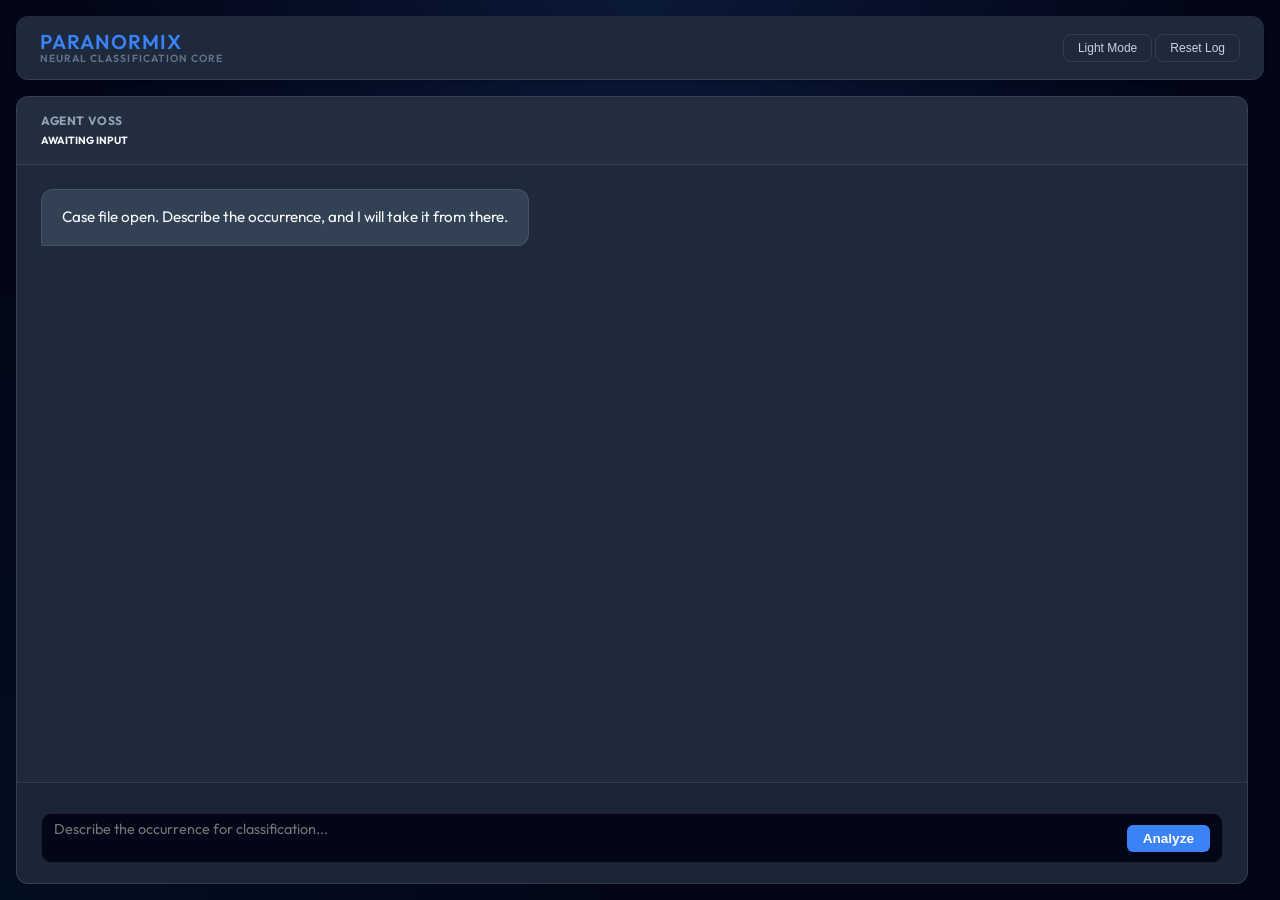
<file: src/frontend/index.html>
<!doctype html>
<html lang="en">
<head>
    <meta charset="UTF-8" />
    <meta name="viewport" content="width=device-width, initial-scale=1.0" />
    <title>Paranormix | Diagnostic Terminal</title>

    <link rel="stylesheet" href="style.css?v=7.1.1" />

    <link href="https://fonts.googleapis.com/css2?family=Outfit:wght@300;400;600&family=JetBrains+Mono:wght@400;700&display=swap" rel="stylesheet" />
</head>

<body>
<div class="app-shell">

    <!-- HEADER -->
    <header class="main-header">
        <div class="brand">
            <span class="logo-text">PARANORMIX</span>
            <span class="logo-sub">Neural Classification Core</span>
        </div>

        <div class="header-metadata mono" id="sessionHeader">
            <!-- Injected -->
        </div>

        <div class="header-controls">
            <button id="themeToggle" class="reset-link">Light Mode</button>
            <button id="resetBtn" class="reset-link">Reset Log</button>
        </div>
    </header>


    <!-- MAIN LAYOUT -->
    <main class="main-layout" id="mainGrid">

        <!-- LEFT PANEL -->
        <section class="research-panel">

            <div class="panel-header flex-between">
                <h2>Agent Voss</h2>
                <span class="status-indicator" id="analystStatus">Awaiting Input</span>
            </div>

            <div id="chatContainer" class="terminal-output analyst-scroll">
                <!-- Chat messages -->
            </div>

            <div class="interrogation-input-group">

                <div id="suggestedPrompts" class="prompt-suggestions"></div>

                <div class="input-wrapper">
                    <textarea id="userInput"
                              placeholder="Describe the occurrence for classification..."
                              rows="2"></textarea>

                    <button id="sendBtn" class="primary-action">
                        <span>Analyze</span>
                    </button>
                </div>
            </div>
        </section>


        <!-- RIGHT PANEL -->
        <section id="metricPanel" class="research-panel">

            <div class="panel-header">
                <h2>Diagnostic Dashboard</h2>
            </div>

            <div id="diagnosticDashboard" class="axial-scroll">
                <!-- Injected -->
            </div>

        </section>
    </main>
</div>


<!-- DASHBOARD TEMPLATE -->
<template id="dashboardTemplate">

    <div class="axial-report">

        <!-- RESULT -->
        <div class="axial-section">
            <div class="metric-row">

                <div class="metric-block">
                    <span class="label-mono">Classification Result</span>
                    <h1 id="dashPrediction" class="prediction-text">--</h1>
                </div>

                <div class="metric-block align-right">
                    <span class="label-mono">Confidence Level</span>
                    <div id="dashBand" class="band-indicator">--</div>
                </div>

            </div>

            <div id="dashConfidence" class="stability-text">
                --
            </div>
        </div>


        <!-- ML PROBABILITIES -->
        <div class="axial-section">
            <h3 class="section-title">ML Probability Distribution</h3>
            <div id="mlProbs" class="chart-box"></div>
        </div>


        <!-- EVIDENCE -->
        <div class="axial-section">
            <h3 class="section-title">Extracted Evidence Markers</h3>
            <div id="evidenceList" class="ranked-list"></div>
        </div>


        <!-- SIGNAL COMPETITION -->
        <div class="axial-section">
            <h3 class="section-title">Signal Competition Analysis</h3>

            <div class="signal-group">
                <h4 class="small">Lower-Scoring Signals</h4>
                <ul id="ignoredSignals" class="signal-list negative"></ul>
            </div>
        </div>

        <!-- MODEL PERF -->
        <div class="axial-section">
            <h3 class="section-title">Model Reliability Baseline (Test Metrics)</h3>
            <div id="modelMetricsGrid" class="metrics-grid"></div>
        </div>


        <!-- SESSION META -->
        <div class="session-audit mono">
            <span>
                ANALYSIS COMPLETE |
                WORD_COUNT: <span id="dashWordCount">0</span>
            </span>
        </div>

    </div>

</template>


<script src="app.js?v=7.2.1"></script>
</body>
</html>
</file>
<file: src/frontend/style.css>
@import url('https://fonts.googleapis.com/css2?family=Outfit:wght@300;400;600&family=JetBrains+Mono:wght@400;700&display=swap');

:root {
  /* Technical Slate Palette */
  --bg-dark: #0f172a;
  --bg-deep: #020617;
  --surface: #1e293b;
  --surface-hover: #334155;
  --border: rgba(255, 255, 255, 0.1);
  --border-active: #3b82f6;
  
  --primary: #3b82f6; 
  --primary-glow: rgba(59, 130, 246, 0.2);
  --secondary: #94a3b8;
  --accent: #06b6d4; 

  --text-main: #f8fafc;
  --text-dim: #cbd5e1;
  --text-muted: #64748b;

  /* Status Colors */
  --band-high: #22c55e;
  --band-mod: #eab308;
  --band-low: #ef4444;

  /* Elevation */
  --shadow-sm: 0 1px 2px 0 rgb(0 0 0 / 0.05);
  --shadow-md: 0 4px 6px -1px rgb(0 0 0 / 0.1), 0 2px 4px -2px rgb(0 0 0 / 0.1);
  --shadow-lg: 0 10px 15px -3px rgb(0 0 0 / 0.1), 0 4px 6px -4px rgb(0 0 0 / 0.1);

  /* Fonts */
  --font-body: 'Outfit', sans-serif;
  --font-mono: 'JetBrains Mono', monospace;

  /* Transition */
  --theme-transition: background-color 0.3s ease, color 0.3s ease, border-color 0.3s ease, box-shadow 0.3s ease;
}

body.light-mode {
  --bg-dark: #f8fafc;
  --bg-deep: #f1f5f9;
  --surface: #ffffff;
  --surface-hover: #f1f5f9;
  --border: rgba(15, 23, 42, 0.1);
  --border-active: #3b82f6;
  
  --primary: #2563eb; 
  --primary-glow: rgba(37, 99, 235, 0.1);
  --secondary: #64748b;
  --accent: #0891b2; 

  --text-main: #0f172a;
  --text-dim: #334155;
  --text-muted: #64748b;

  --shadow-sm: 0 1px 2px 0 rgb(0 0 0 / 0.05);
  --shadow-md: 0 4px 6px -1px rgb(0 0 0 / 0.05), 0 2px 4px -2px rgb(0 0 0 / 0.05);
  --shadow-lg: 0 10px 15px -3px rgb(0 0 0 / 0.05), 0 4px 6px -4px rgb(0 0 0 / 0.05);
}

* {
  box-sizing: border-box;
  margin: 0;
  padding: 0;
}

body {
  background-color: var(--bg-deep);
  background-image: 
    radial-gradient(circle at 50% 0%, rgba(59, 130, 246, 0.15) 0%, transparent 50%),
    radial-gradient(circle at 0% 100%, rgba(6, 182, 212, 0.05) 0%, transparent 40%);
  background-attachment: fixed;
  color: var(--text-main);
  font-family: var(--font-body);
  height: 100vh;
  overflow: hidden;
  -webkit-font-smoothing: antialiased;
  transition: var(--theme-transition);
}

body.light-mode {
  background-image: 
    radial-gradient(circle at 50% 0%, rgba(59, 130, 246, 0.08) 0%, transparent 50%),
    radial-gradient(circle at 0% 100%, rgba(6, 182, 212, 0.03) 0%, transparent 40%);
}

.mono {
  font-family: var(--font-mono);
  font-size: 0.85em;
}

/* App Shell */
.app-shell {
  display: flex;
  flex-direction: column;
  height: 100vh;
  padding: 1rem;
  gap: 1rem;
}

.main-header {
  height: 64px;
  background: var(--surface);
  border-bottom: 1px solid var(--border);
  border-radius: 12px;
  display: flex;
  justify-content: space-between;
  align-items: center;
  padding: 0 1.5rem;
  flex-shrink: 0;
  box-shadow: var(--shadow-md);
  transition: var(--theme-transition);
}

.brand {
  display: flex;
  flex-direction: column;
  line-height: 1.1;
}

.logo-text {
  font-weight: 600;
  font-size: 1.25rem;
  letter-spacing: 0.05em;
  color: var(--primary);
}

.logo-sub {
  font-size: 0.65rem;
  text-transform: uppercase;
  letter-spacing: 0.1em;
  color: var(--text-muted);
  font-weight: 600;
}

.reset-link {
  background: transparent;
  border: 1px solid var(--border);
  color: var(--text-dim);
  padding: 6px 14px;
  border-radius: 8px;
  font-size: 0.75rem;
  cursor: pointer;
  transition: all 0.2s ease;
}

.reset-link:hover {
  background: var(--surface-hover);
  border-color: var(--primary);
  color: var(--primary);
}

/* Main Layout */
.main-layout {
  display: grid;
  grid-template-columns: 1fr 0px;
  flex: 1;
  gap: 1rem;
  overflow: hidden;
  transition: all 0.5s cubic-bezier(0.4, 0, 0.2, 1);
}

.main-layout.axial-active {
  grid-template-columns: 1fr 400px;
}

.research-panel {
  display: flex;
  flex-direction: column;
  background: var(--surface);
  border: 1px solid var(--border);
  border-radius: 12px;
  overflow: hidden;
  box-shadow: var(--shadow-lg);
  transition: var(--theme-transition);
}

.panel-header {
  padding: 1rem 1.5rem;
  background: rgba(255, 255, 255, 0.02);
  border-bottom: 1px solid var(--border);
}

.panel-header h2 {
  font-size: 0.75rem;
  font-weight: 700;
  color: var(--secondary);
  text-transform: uppercase;
  letter-spacing: 0.05em;
}

/* Scroll Areas */
.analyst-scroll, .axial-scroll {
  flex: 1;
  overflow-y: auto;
  padding: 1.5rem;
}

.analyst-scroll::-webkit-scrollbar, .axial-scroll::-webkit-scrollbar {
  width: 4px;
}
.analyst-scroll::-webkit-scrollbar-thumb, .axial-scroll::-webkit-scrollbar-thumb {
  background: var(--border);
  border-radius: 10px;
}

/* Chat Messages */
.terminal-output {
  display: flex;
  flex-direction: column;
  gap: 1rem;
}

.message {
  max-width: 80%;
  padding: 1rem 1.25rem;
  font-size: 0.95rem;
  line-height: 1.5;
  border-radius: 12px;
  animation: fadeIn 0.3s ease-out;
}

@keyframes fadeIn {
  from { opacity: 0; transform: translateY(5px); }
  to { opacity: 1; transform: translateY(0); }
}

.user {
  align-self: flex-end;
  background: var(--primary);
  color: white;
  border-bottom-right-radius: 2px;
}

.ai {
  align-self: flex-start;
  background: var(--surface-hover);
  border: 1px solid var(--border);
  border-bottom-left-radius: 2px;
  color: var(--text-main);
}

.ai strong {
  color: var(--accent);
}

/* Input Area */
.interrogation-input-group {
  padding: 1.25rem 1.5rem;
  background: rgba(0, 0, 0, 0.1);
  border-top: 1px solid var(--border);
}

body.light-mode .interrogation-input-group {
  background: rgba(0, 0, 0, 0.02);
}

.prompt-suggestions {
  display: flex;
  align-items: flex-end;
  justify-content: flex-end;
  gap: 8px;
  margin-bottom: 0.6rem;
  flex-wrap: wrap;
  min-height: 0;
  padding: 0 2px;
}

.chip-label {
  font-size: 0.58rem;
  font-weight: 700;
  text-transform: uppercase;
  letter-spacing: 0.12em;
  color: var(--text-muted);
  white-space: nowrap;
  font-family: var(--font-mono);
  align-self: center;
  margin-right: 2px;
}

.prompt-chip {
  font-size: 0.75rem;
  padding: 6px 14px;
  background: var(--surface);
  border: 1px solid rgba(6, 182, 212, 0.3);
  border-radius: 18px 18px 4px 18px; /* speech bubble shape — bottom-right corner pinched */
  cursor: pointer;
  color: var(--text-dim);
  transition: all 0.2s ease;
  font-family: var(--font-body);
  box-shadow: 0 2px 8px rgba(0,0,0,0.25);
  animation: chipIn 0.2s ease-out both;
  position: relative;
  line-height: 1.3;
  transition: all 0.2s ease, background-color 0.3s ease, border-color 0.3s ease, color 0.3s ease;
}

body.light-mode .prompt-chip {
  background: var(--surface);
  box-shadow: 0 2px 8px rgba(0,0,0,0.05);
}

.prompt-chip:nth-child(2) { animation-delay: 0.05s; }
.prompt-chip:nth-child(3) { animation-delay: 0.10s; }
.prompt-chip:nth-child(4) { animation-delay: 0.15s; }

@keyframes chipIn {
  from { opacity: 0; transform: translateY(8px) scale(0.95); }
  to   { opacity: 1; transform: translateY(0) scale(1); }
}

.prompt-chip:hover {
  background: rgba(6, 182, 212, 0.12);
  border-color: var(--accent);
  color: var(--accent);
  transform: translateY(-2px);
  box-shadow: 0 4px 12px rgba(6, 182, 212, 0.15);
}

.input-wrapper {
  background: var(--bg-deep);
  border: 1px solid var(--border);
  border-radius: 10px;
  padding: 6px 12px;
  display: flex;
  align-items: center;
  gap: 10px;
}

.input-wrapper:focus-within {
  border-color: var(--primary);
}

#userInput {
  flex: 1;
  background: transparent;
  border: none;
  color: var(--text-main);
  resize: none;
  outline: none;
  font-family: var(--font-body);
  font-size: 0.9rem;
}

.primary-action {
  background: var(--primary);
  color: white;
  border: none;
  padding: 6px 16px;
  border-radius: 6px;
  font-weight: 600;
  font-size: 0.85rem;
  cursor: pointer;
}

.primary-action:hover:not(:disabled) {
  filter: brightness(1.1);
}

/* Dashboard Content */
.axial-report {
  display: flex;
  flex-direction: column;
  gap: 2rem;
}

.section-title {
  font-size: 0.7rem;
  text-transform: uppercase;
  color: var(--text-muted);
  margin-bottom: 1rem;
  letter-spacing: 0.05em;
  font-weight: 700;
}

.prediction-text {
  font-size: 1.5rem;
  font-weight: 600;
  color: var(--text-main);
  margin-bottom: 0.5rem;
}

.band-indicator {
  display: inline-block;
  padding: 4px 10px;
  border-radius: 6px;
  font-size: 0.7rem;
  font-weight: 700;
  letter-spacing: 0.05em;
}

.band-high { background: rgba(34, 197, 94, 0.1); color: var(--band-high); border: 1px solid rgba(34, 197, 94, 0.2); }
.band-moderate { background: rgba(234, 179, 8, 0.1); color: var(--band-mod); border: 1px solid rgba(234, 179, 8, 0.2); }
.band-low { background: rgba(239, 68, 68, 0.1); color: var(--band-low); border: 1px solid rgba(239, 68, 68, 0.2); }

/* Bars */
.chart-box {
  display: flex;
  flex-direction: column;
  gap: 1rem;
}

.bar-row {
  display: flex;
  flex-direction: column;
  gap: 6px;
}

.bar-lbl {
  font-size: 0.65rem;
  color: var(--text-dim);
  font-weight: 600;
  display: flex;
  justify-content: space-between;
  align-items: center;
}

.bar-out {
  height: 6px;
  background: var(--bg-deep);
  border-radius: 3px;
  overflow: hidden;
}

.bar-in {
  height: 100%;
  border-radius: 3px;
}

/* Markers */
.ranked-list {
  display: flex;
  flex-direction: column;
  gap: 8px;
}

.rank-item {
  padding: 10px 14px;
  background: var(--bg-deep);
  border: 1px solid var(--border);
  border-radius: 8px;
}

.rank-item span:first-child {
  display: block;
  font-size: 0.6rem;
  color: var(--accent);
  font-weight: 700;
  margin-bottom: 2px;
}

.rank-tag {
  font-size: 0.8rem;
  color: var(--text-dim);
}

.signal-list li {
  padding: 8px 12px;
  background: rgba(0, 0, 0, 0.1);
  border-radius: 6px;
  margin-bottom: 6px;
  font-size: 0.8rem;
  color: var(--text-dim);
}

/* Footer */
.research-footer {
  padding: 0.75rem 1.5rem;
  border-top: 1px solid var(--border);
}

.footer-meta {
  display: flex;
  justify-content: space-between;
  font-size: 0.65rem;
  color: var(--text-muted);
}

.status-indicator {
  font-weight: 700;
  font-size: 0.65rem;
  text-transform: uppercase;
}

/* Metrics Grid */
.metrics-grid {
  display: flex;
  flex-direction: column;
  gap: 4px;
  background: var(--bg-deep);
  border: 1px solid var(--border);
  border-radius: 8px;
  padding: 8px;
}

.metrics-header, .metrics-row-data {
  display: grid;
  grid-template-columns: 2fr 1fr 1fr 1fr;
  padding: 4px 8px;
  font-size: 0.65rem;
}

.metrics-header {
  border-bottom: 1px solid var(--border);
  color: var(--text-muted);
  font-weight: 700;
  padding-bottom: 6px;
  margin-bottom: 4px;
}

.metrics-row-data {
  color: var(--text-dim);
}

.metrics-row-data span:first-child {
  font-weight: 700;
  color: var(--primary);
}

/* Mobile */
@media (max-width: 1024px) {
  .main-layout.axial-active {
    grid-template-columns: 1fr;
    grid-template-rows: 1fr auto;
  }
}

/* ML Probability Bars */
.bar-in.prob {
  transition: width 0.6s ease;
}

.bar-material { background: #ef4444; }
.bar-environmental { background: #3b82f6; }
.bar-immaterial { background: #8b5cf6; }
.bar-rule_bound { background: #f59e0b; }
.bar-internal { background: #10b981; }

.bar-row.dimmed {
  opacity: 0.3;
}

.signal-list.negative li {
  border-left: 3px solid var(--band-low);
  background: rgba(239, 68, 68, 0.08);
}

.bar-in {
  transition: width 0.5s ease;
}

/* Metrics Grid */
.metrics-grid {
  display: flex;
  flex-direction: column;
  gap: 4px;
  background: var(--bg-deep);
  border: 1px solid var(--border);
  border-radius: 8px;
  padding: 8px;
}

.metrics-row {
  display: grid;
  grid-template-columns: 2fr 1fr 1fr 1fr;
  padding: 4px 8px;
  font-size: 0.65rem;
}

.metrics-row.header {
  border-bottom: 1px solid var(--border);
  color: var(--text-muted);
  font-weight: 700;
  margin-bottom: 4px;
}

.metrics-row .cls-lbl {
  font-weight: 700;
  color: var(--primary);
}

.metrics-row .f1-val {
  color: var(--accent);
}
</file>
